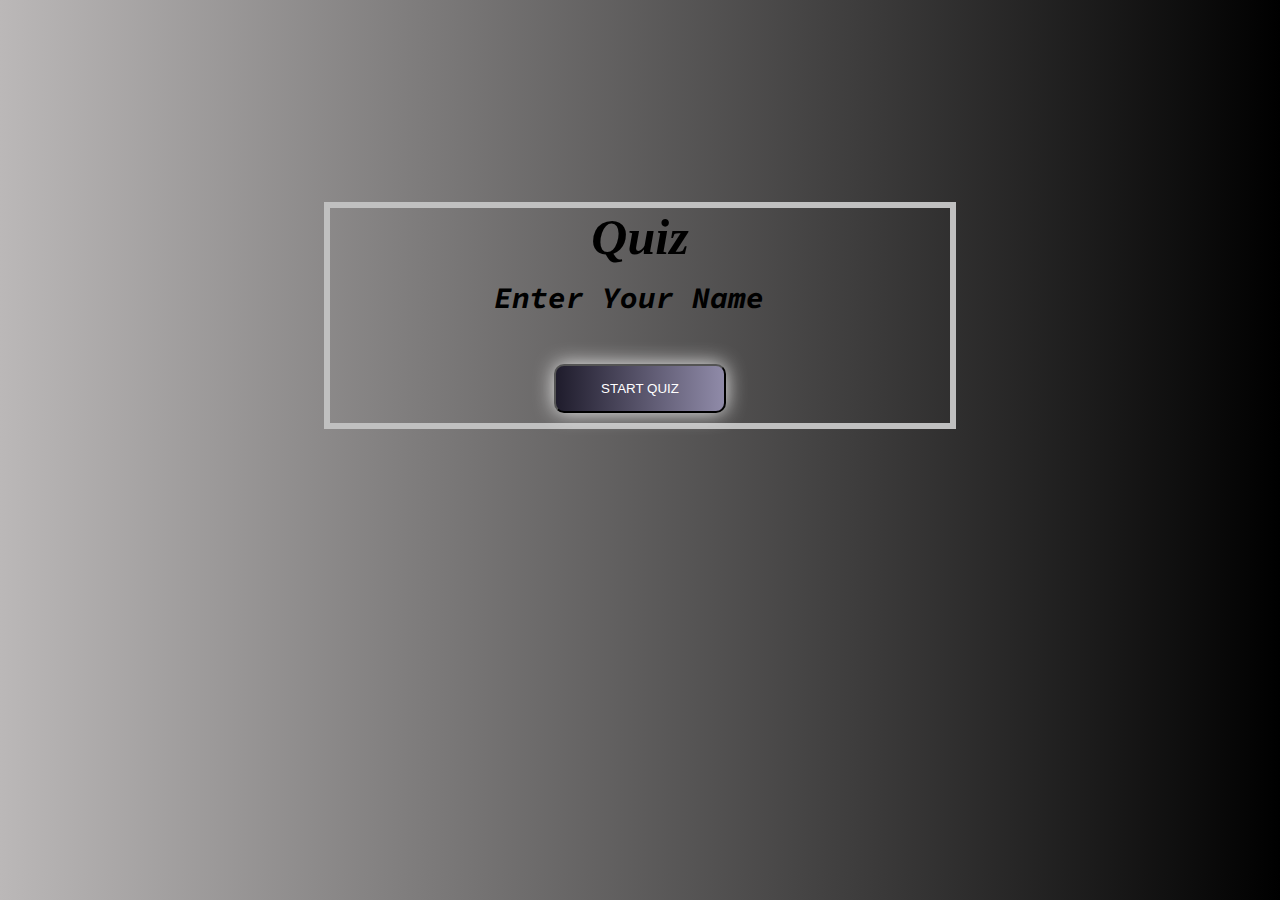
<file: Index.html>
<!DOCTYPE html>
<html lang="en">
<head>
    <meta charset="UTF-8">
    <meta http-equiv="X-UA-Compatible" content="IE=edge">
    <meta name="viewport" content="width=device-width, initial-scale=1.0">
    <title>Quiz Apps</title>
    <link rel="stylesheet" href="style.css">
</head>
<body>
    
    <div class="main-box">
        <div class="card">
            <h2>Quiz</h2>
            <input type="text" placeholder="Enter Your Name">
            <br>
            <button onclick="startBtn()">Start Quiz</button>
        </div>
    </div>
    <script src="app.js"></script>
</body>
</html>
</file>
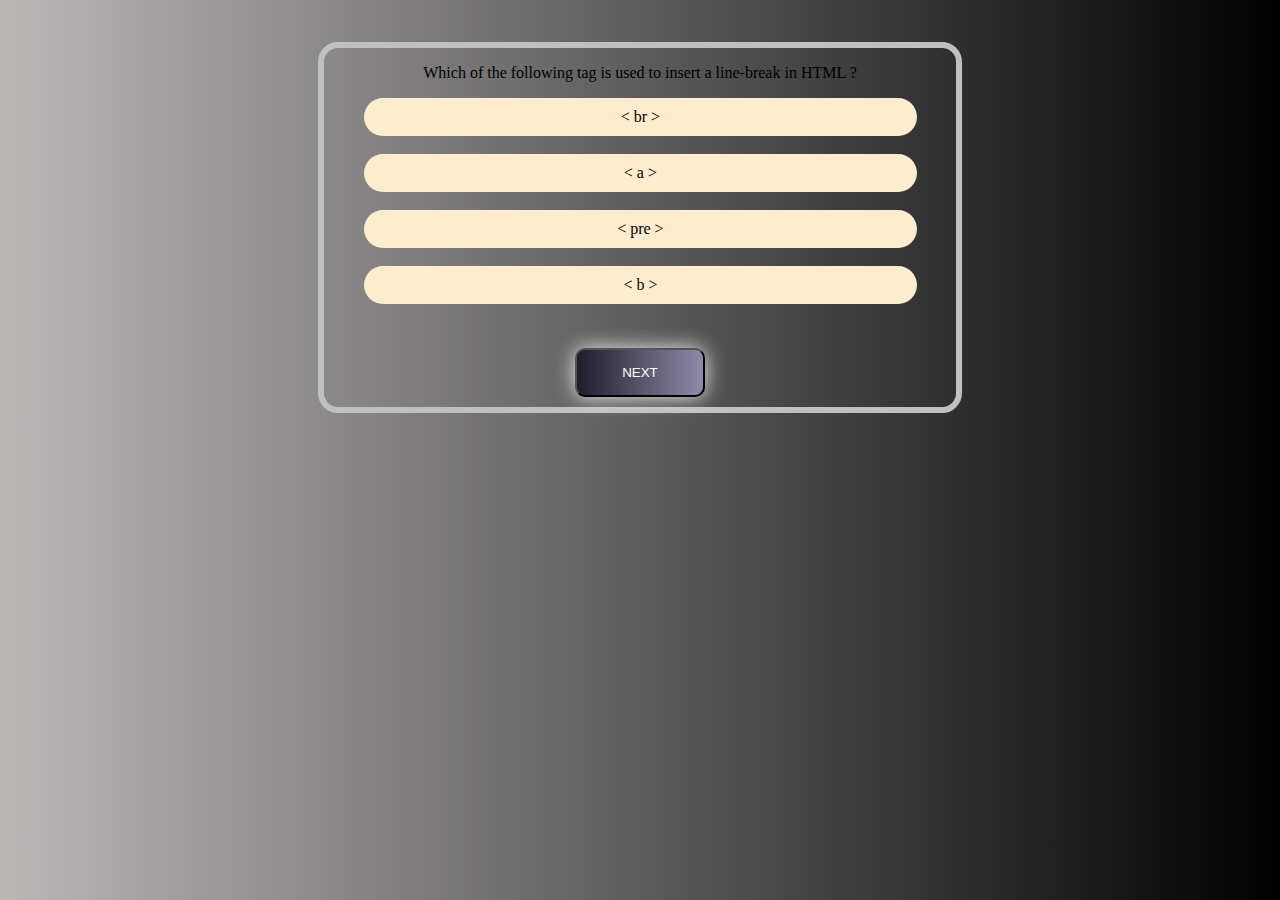
<file: main.html>
<!DOCTYPE html>
<html lang="en">
<head>
    <meta charset="UTF-8">
    <meta http-equiv="X-UA-Compatible" content="IE=edge">
    <meta name="viewport" content="width=device-width, initial-scale=1.0">
    <title>Quiz App</title>
    <link rel="stylesheet" href="style.css">
</head>
<body onload="questionShow(0)">

    <div>
        <h1 id="timer"></h1>
    </div>
    <div class="card main-box"> 

        <p id="question_show" ></p>
        <ul>
            <li class="answer_show" onclick="active(this)"></li><br>
            <li class="answer_show" onclick="active(this)"></li><br>
            <li class="answer_show" onclick="active(this)"></li><br>
            <li class="answer_show" onclick="active(this)"></li><br>
        </ul>
        
        <button onclick="nextBtn()">Next</button>
    </div>


    <script src="main.js"></script>
</body>
</html>
</file>
<file: style.css>
@import url('https://fonts.googleapis.com/css2?family=Source+Code+Pro:wght@200&display=swap');
@import url('https://fonts.googleapis.com/css2?family=Amatic+SC:wght@700&display=swap');
body{
    background-image: linear-gradient(to right , rgb(187, 184, 184) , black);
}
.card{
    border: 6px solid silver;
    text-align: center;
}
.main-box{
     margin: 0px auto;
     width: 50%;
     margin-top: 16%;
     border-radius: 20px;
}
input{
    width: 60%;
    padding: 20px;
    margin-bottom: 20px;
    background-color: transparent;
    border: none;
    color: black;
    font-size: 22px;
    font-family:"Source Code Pro";
    font-weight: bold;
    font-style: italic;
    padding-left: 100px;
}
input::placeholder{
    color: black;
    font-size: 30px;
    font-family:"Source Code Pro";
    font-weight: bold;
    font-style: italic;
}
input:focus{
    border: 3px solid;
    outline: none;
    border-radius: 20px;
    transition: 0.5s;
}
h2{
    padding: 0;
    margin: 0;
    font-size: 50px;
    font-style: italic;
    font-family: cursive ;
}
button{
    
    background-image: linear-gradient(to right, #1F1C2C 0%, #928DAB  51%, #1F1C2C  100%);
    margin: 10px;
    padding: 15px 45px;
    text-align: center;
    text-transform: uppercase;
    transition: 0.5s;       
    background-size: 200% auto;
    color: white;            
    box-shadow: 0 0 20px #eee;
    border-radius: 10px;
}

button:hover{
    background-position: right center;
    color: #fff;
    text-decoration: none;
}
li{
    padding: 10px;
    background-color: blanchedalmond;
    width: 90%;
    border-radius: 30px;
    list-style-type: none;
}
li:hover{
    background-color:blue;

}
.active{
background-color: blue;
}
h1{
    text-align: center;
    margin-bottom: -160px;
    margin-top: 50px;
    font-size: 70px;
    font-family: "Amatic SC";
}
</file>
